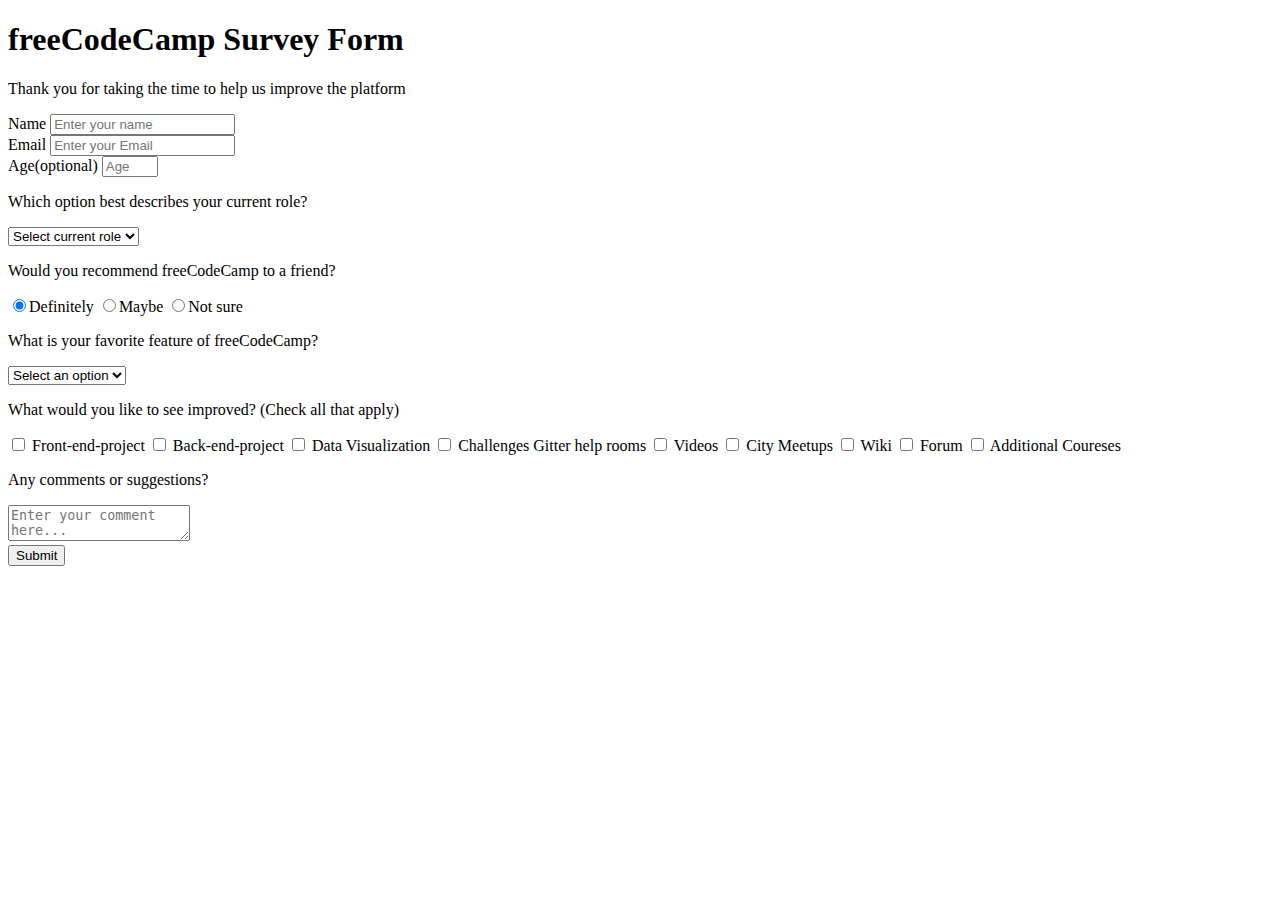
<file: first_project/index.html>
<!DOCTYPE html>

  <!--This oppening using UTF-8 and stylesheet with the connection to style.css-->
  <head lang="en">
      <meta charset ="UTF-8">
      <title>freeCodeCamp Survey Form</title>
      <link rel="stylesheet" href="C:\Users\Admin\Documents\FreeCodeCamp Project 1\CSS\styles.css">
  </head>

  <!--This is the main body of the website in order to get user's informations that they
  registered inside the form/\.-->
  <body>
    <div class="container">
      <header class="header">
        <h1 id="title" class="text-center">freeCodeCamp Survey Form  </h1>
        <p id="description" class="description text-center">Thank you for taking the time to help us improve the platform</p>
      </header>
        <!--Survey-form to take customers informations-->
      <form id="survey-form">
        <!--Name Label-->
        <div class="form_group">
          <label id="name-label" for="name">Name</label>
          <input id="name" required placeholder="Enter your name" name="name" id="name" type="text" class="form_control">
        </div>
        <!--Email Label-->
        <div class="form_group">
          <label id="email-label" for="email">Email</label>
          <input id="email" required placeholder="Enter your Email" name="email" type="email" class="form_control" id="email">
        </div>
        <!--Age Label-->
        <div class="form_group">
          <label id="number-label" for="age">Age<span class="clue">(optional)</span></label>
          <input id="number" required placeholder="Age" type="number" name="age" id="age" min="10" max="99" class="form_control">
        </div>
        <!--Role Selections-->
        <div class="form_group">
          <p>Which option best describes your current role?</p>
          <select id="dropdown" name="roles" class="form_control" required>
            <option disabled selected value>Select current role</option>
            <!--Selects list of customer role-->
            <option value="student">Student</option>
            <option value="job">Full Time Job</option>
            <option value="learner">Full Time Learner</option>
            <option value="not">Prefer not to say</option>
            <option value="other">Other</option>
          </select>
        </div>   
        <div class = "form_group">
          <p>Would you recommend freeCodeCamp to a friend?</p>
          <label><input id="number" name="user-recommend" value = "defintely" type="radio" checked class="radio-input">Definitely</label>
          <label><input id="number" name="user-recommend" value="maybe" type="radio" class="radio-input">Maybe</label>
          <label><input id="number" name="user-recommend" value="notsure"type = "radio" class="radio-input">Not sure</label>
        </div>
        <!--FreeCodeCamp Favorites-->
        <div class="form_group">
            <p>What is your favorite feature of freeCodeCamp?</p>
              <select id="favorite" name="Favorite" class="form_control" required>
                <option disabled selected value>Select an option</option>
                <option value="challenge">Challenges</option>
                <option value="projetcs">Projects</option>
                <option value="options">Options</option>
                <option value="Open_Source">Open Source</option>
              </select>
        </div>
        <!--Recommend4FreeCodeCamp--> 
        <div class="form_group">
          <p>What would you like to see improved?
          <span class="clue">(Check all that apply)</span></p>
          <label>
            <input id="number" name="prefer" value="front-end-project" type="checkbox" class="input-checkbox">
            Front-end-project
          </label>
          <label>          
            <input id="number" name="prefer" value="back-end-project" type="checkbox" class="input-checkbox">
            Back-end-project
          </label>
          <label>
            <input id="number" name="prefer" value="data-visualize" type="checkbox" class="input-checkbox">
            Data Visualization
          </label>
          <label>
            <input id="number" name="prefer" value="challenges" type="checkbox" class="input-checkbox">
            Challenges
          </label>
          <label name="prefer" value="gitter-help-rooms" type="checkbox" class="input-checkbox">
            Gitter help rooms
          </label>
          <label>
            <input id="number" name="prefer" value="videos" type="checkbox" class="input-checkbox">
            Videos
          </label>
          <label>
            <input id="number" name="prefer" value="city-meetups" type="checkbox" class="input-checkbox">
            City Meetups
          </label>
          <label>
            <input id="number" name="prefer" value="wiki" type="checkbox" class="input-checkbox">
            Wiki
          </label>
          <label>
            <input id="number" name="prefer" value="forum" type="checkbox" class="input-checkbox">
            Forum
          </label>
          <label>
            <input id="number" name="prefer" value="additional-course" type="checkbox" class="input-checkbox">
            Additional Coureses
          </label>
          <!--Suggestion-->
          <div class="form_group">
            <p>Any comments or suggestions?</p>
            <textarea id="comments" placeholder="Enter your comment here..." name="comment"></textarea>
          </div>
          <!--Submit button-->
          <div class="form_group">
              <button type="submit" id="submit" class="submit-button">Submit </button>
            </div> 
      </form>           
    </div>
  </body>
</file>
